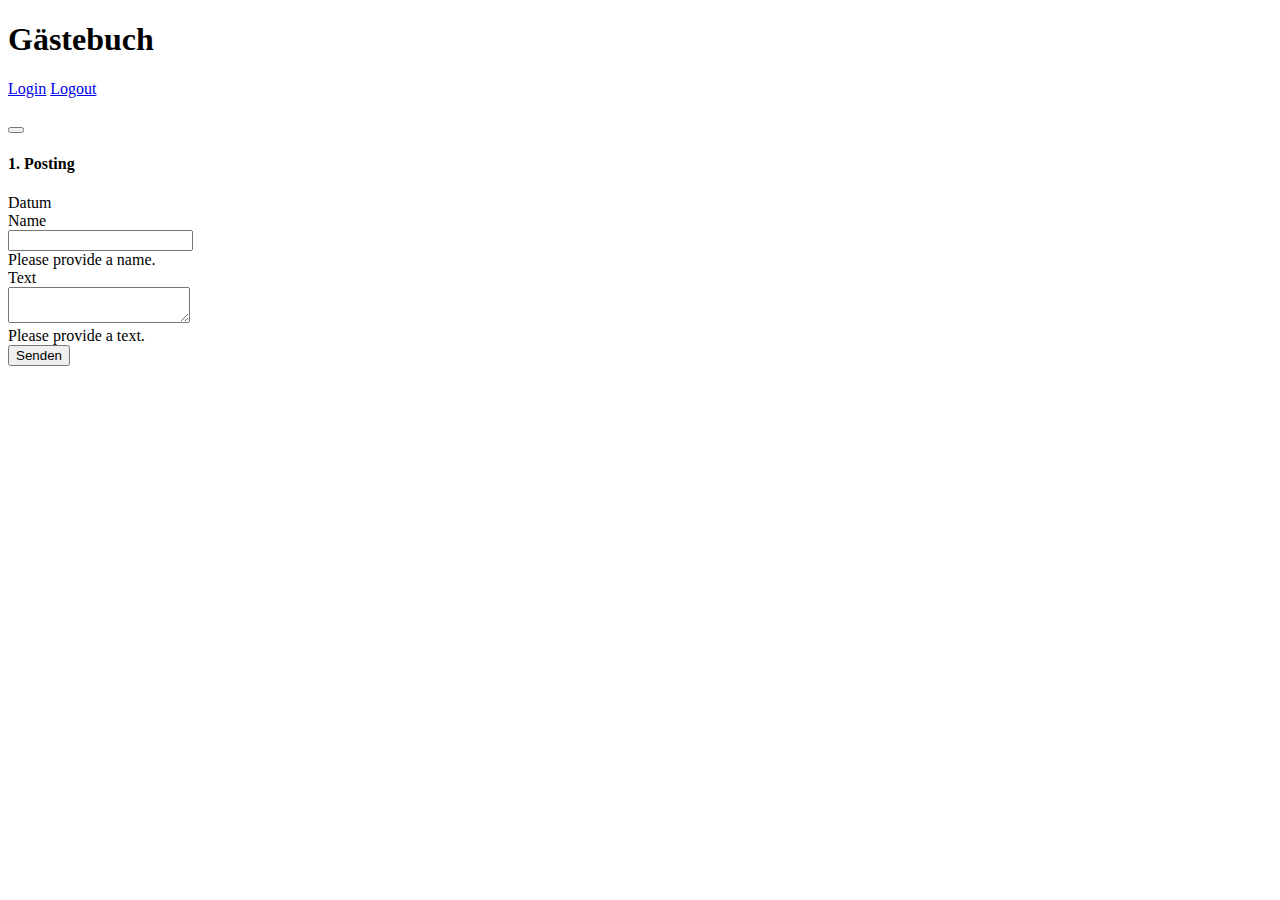
<file: src/main/resources/templates/guestbook.html>
<!DOCTYPE html>
<html xmlns="http://www.w3.org/1999/xhtml" xmlns:th="http://www.thymeleaf.org"
	  xmlns:sec="http://www.thymeleaf.org/extras/spring-security">
	<head>
		<meta http-equiv="content-type" content="text/html; charset=UTF-8" />
		<script th:src="@{/webjars/htmx.org/dist/htmx.min.js}"></script>
		<script th:src="@{/webjars/hyperscript.org/dist/_hyperscript.min.js}"></script>
		<link rel="stylesheet" th:href="@{/webjars/bootstrap/css/bootstrap.min.css}" type="text/css" />
		<link rel="stylesheet" th:href="@{/webjars/font-awesome/css/all.css}" type="text/css" />
		<link rel="stylesheet" th:href="@{/resources/css/style.css}" type="text/css" />
		<title th:text="#{guestbook.title}">Gästebuch</title>
	</head>
	<body>
		<h1 class="text-center" th:text="#{guestbook.title}">Gästebuch</h1>

		<div class="text-center">
			<a sec:authorize="isAnonymous()" href="/login">Login</a>
			<a sec:authorize="isAuthenticated()" href="/logout">Logout</a>
		</div>

		<br />

		<div id="entries" class="mx-auto">			
			<div th:each="entry, it : ${entries}" th:with="index = ${it.count}" th:fragment="entries">
				<div class="card" th:fragment="entry" th:id="entry+${entry.id}">
					<div class="card-header">
						<form sec:authorize="hasRole('ADMIN')" th:method="delete" th:action="@{/guestbook/{id}(id=${entry.id})}" th:attr="data-entry-id=${entry.id}">
							<button th:title="#{guestbook.form.delete}" class="btn btn-sm float-right"
							        hx-delete="@{/guestbook/{id}(id=${entry.id})}"
							        hx-target="'#entries'">
								<span class="fas fa-times"></span>
							</button>
						</form>
						<h4 th:text="${index} + '. ' + ${entry.name}" class="card-title">1. Posting</h4>
					</div>
					<div class="card-body">
						<blockquote class="entry-text" th:text="${entry.text}"></blockquote>
					</div>
					<div class="card-footer">
						<footer class="date" th:text="${#temporals.format(entry.date, 'dd. MMMM yyyy - HH:mm')}">Datum</footer>
					</div>
				</div>
			</div>
		</div>

		<form method="post" role="form" class="gb-form" id="form" hx-post="@{/guestbook}" hx-target="#entries"
			  hx-swap="beforeend" _="on entryAdded me.reset()" th:action="@{/guestbook}" th:object="${form}">
			<div class="form-group">
				<label for="name" th:text="#{guestbook.form.name}">Name</label><br /> 
				<input class="form-control" type="text" th:field="*{name}" th:errorclass="is-invalid" required="required" />
				<div th:if="${#fields.hasErrors('name')}" class="invalid-feedback" th:text="#{guestbook.form.name.required}">Please provide a name.</div> 
			</div>
			<div class="form-group">
				<label for="text" th:text="#{guestbook.form.text}">Text</label><br /> 
				<textarea th:field="*{text}" th:errorclass="is-invalid" class="form-control" required="required"></textarea>
				<div th:if="${#fields.hasErrors('text')}" class="invalid-feedback" th:text="#{guestbook.form.text.required}">Please provide a text.</div>
			</div>
			<input type="submit" class="btn btn-secondary" th:value="#{guestbook.form.submit}" value="Senden" />
		</form>

	</body>
</html>
</file>
